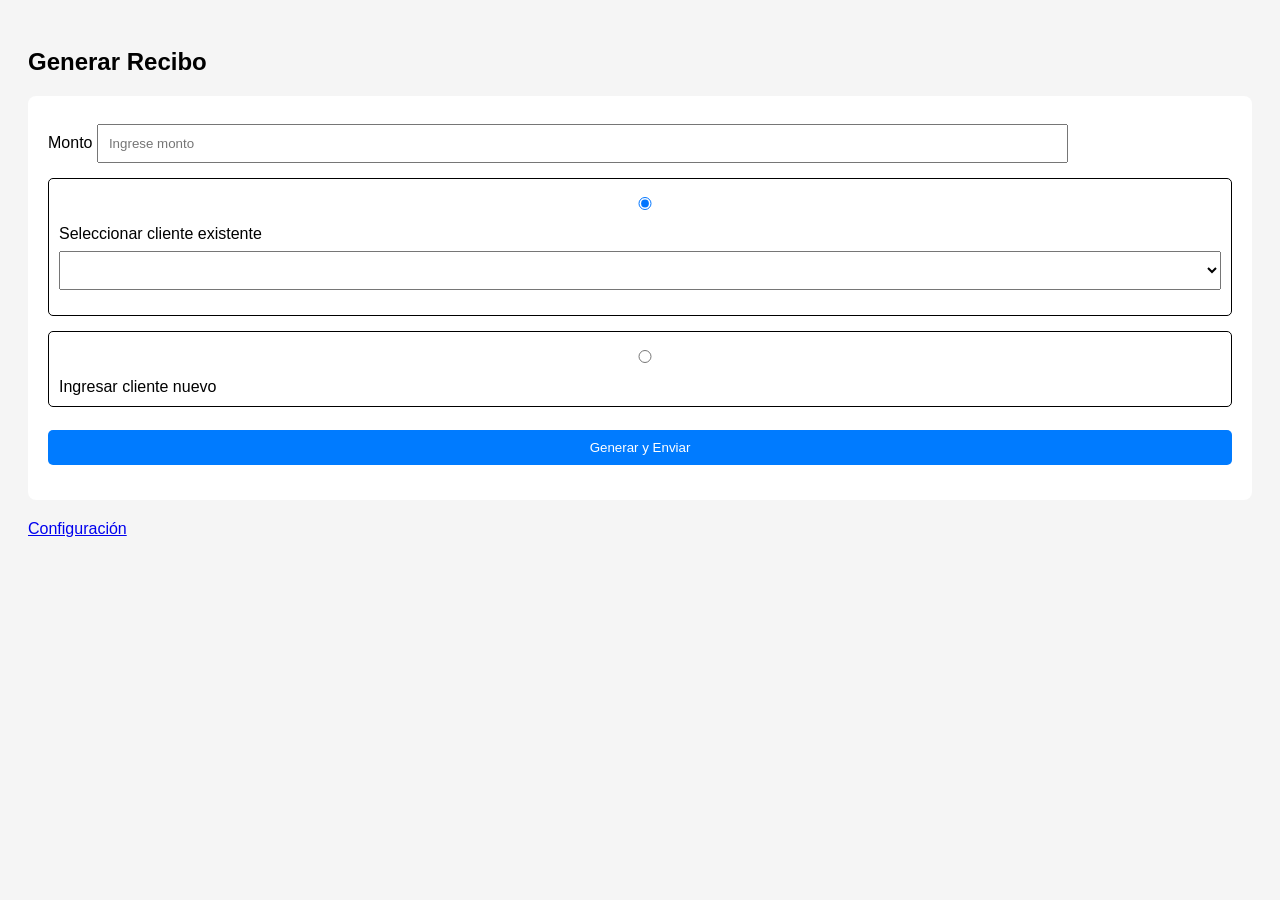
<file: index.html>
<!DOCTYPE html>
<html lang="es">
<head>
  <meta charset="UTF-8" name="viewport" content="width=device-width, initial-scale=1.0">
  <title>Generador de Recibos</title>
  <link rel="stylesheet" href="style.css">
</head>
<body>

  <h2>Generar Recibo</h2>

  <div class="card">
    <label>Monto</label>
    <input style="width: 80%;"  type="number" id="monto" placeholder="Ingrese monto">

    <div class="cliente-option">
      <input type="radio" id="clienteExistente" name="tipoCliente" value="existente" checked> Seleccionar cliente existente
      <div id="selectCliente">
        <!--label>Cliente</label-->
        <select id="cliente"></select>
      </div>
    </div>

    <div class="cliente-option">
      <input type="radio" id="clienteNuevo" name="tipoCliente" value="nuevo"> Ingresar cliente nuevo
      <div id="nuevoCliente" style="display:none;">
        <label>Nombre del Cliente</label>
        <input type="text" id="nuevoNombre" placeholder="Ingrese nombre">

        <label>Email del Cliente</label>
        <input type="email" id="nuevoEmail" placeholder="Ingrese email">
      </div>
    </div>

    <button onclick="generarRecibo()">Generar y Enviar</button>

    <div id="loading" style="display:none; text-align:center; margin-top:20px;">
      <div class="spinner"></div>
      <p>Enviando recibo...</p>
    </div>
  </div>

  <a href="config.html">Configuración</a>

  <script src="app.js"></script>
</body>
</html>
</file>
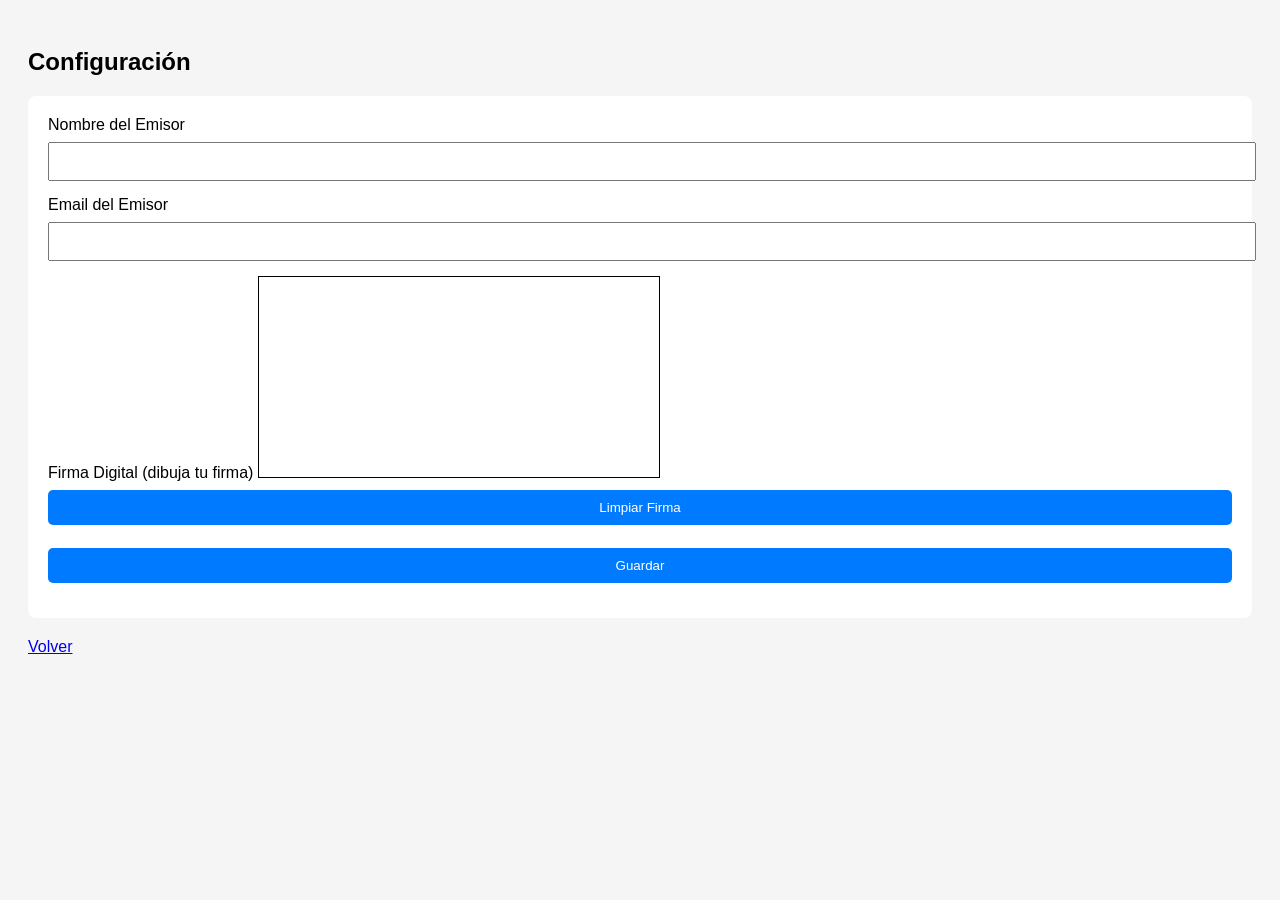
<file: config.html>
<!DOCTYPE html>
<html lang="es">
<head>
  <meta charset="UTF-8" name="viewport" content="width=device-width, initial-scale=1.0">
  <title>Configuración</title>
  <link rel="stylesheet" href="style.css">
</head>
<body>

  <h2>Configuración</h2>

  <div class="card">
    <label>Nombre del Emisor</label>
    <input type="text" id="nombreEmisor">

    <label>Email del Emisor</label>
    <input type="email" id="emailEmisor">

    <label>Firma Digital (dibuja tu firma)</label>
    <canvas id="firmaCanvas" width="400" height="200" style="border:1px solid #000;"></canvas>
    <button onclick="limpiarFirma()">Limpiar Firma</button>

    <button onclick="guardarConfig()">Guardar</button>
  </div>

  <a href="index.html">Volver</a>

  <script src="app.js"></script>
</body>
</html>
</file>
<file: style.css>
body {
  font-family: Arial, sans-serif;
  padding: 20px;
  background: #f5f5f5;
}

.card {
  background: white;
  padding: 20px;
  border-radius: 8px;
  margin-bottom: 20px;
}

input, select, button {
  width: 100%;
  padding: 10px;
  margin-top: 8px;
  margin-bottom: 15px;
}

button {
  background: #007bff;
  color: white;
  border: none;
  border-radius: 5px;
}

.cliente-option {
  border: 1px solid black;
  padding: 10px;
  margin-bottom: 15px;
  border-radius: 5px;
}

.spinner {
  border: 4px solid #f3f3f3;
  border-top: 4px solid #007bff;
  border-radius: 50%;
  width: 40px;
  height: 40px;
  animation: spin 1s linear infinite;
  margin: 0 auto;
}

@keyframes spin {
  0% { transform: rotate(0deg); }
  100% { transform: rotate(360deg); }
}

/* Responsive */
@media (max-width: 600px) {
  body {
    padding: 10px;
  }
  .card {
    padding: 15px;
  }
  input, select, button {
    font-size: 16px; /* Evita zoom en móviles */
  }
}
</file>
